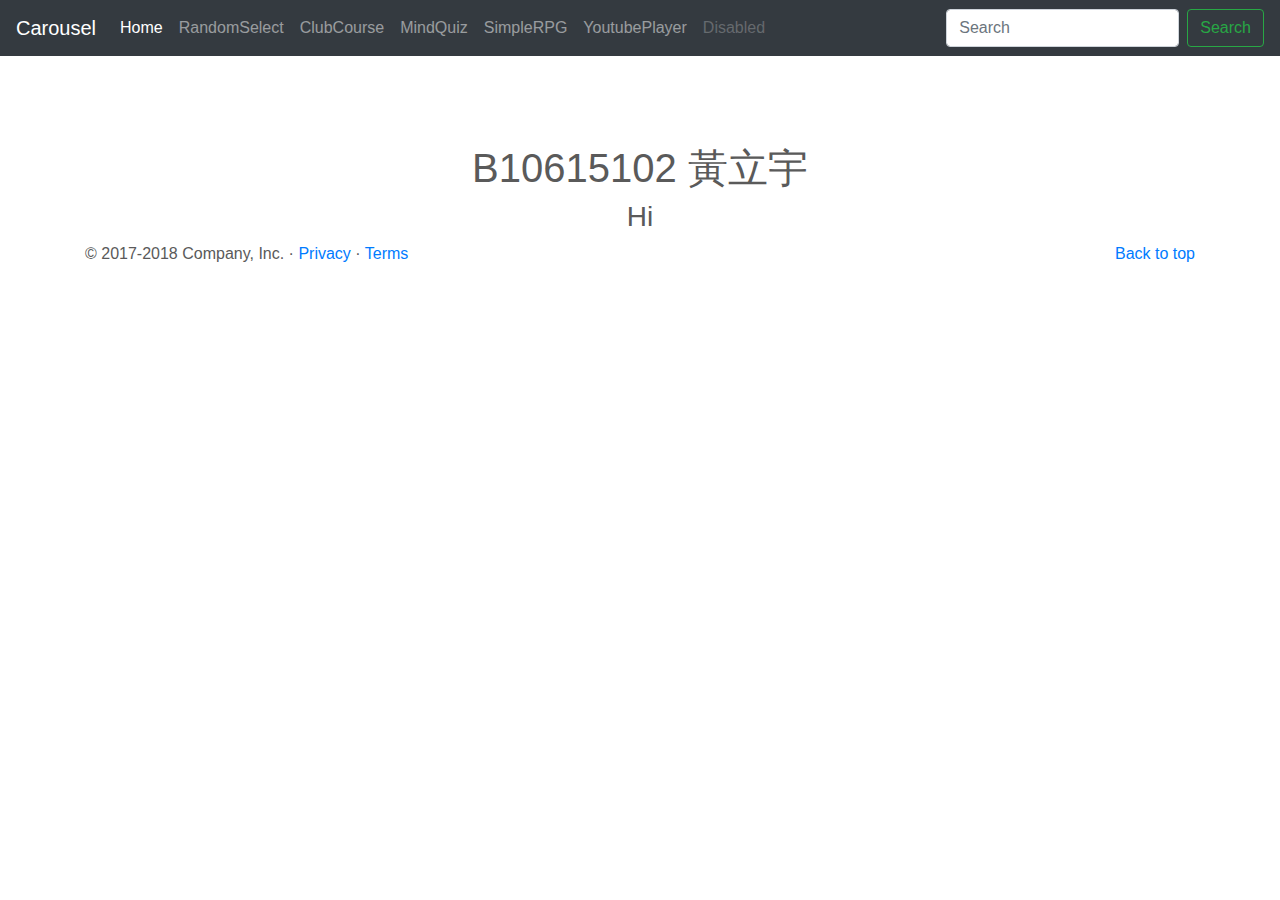
<file: index.html>
<!doctype html>
<html lang="en">
  <head>
    <meta charset="utf-8">
    <meta name="viewport" content="width=device-width, initial-scale=1, shrink-to-fit=no">
    <meta name="description" content="">
    <meta name="author" content="">
    <link rel="icon" href="favicon.ico">

    <title>Carousel Template for Bootstrap</title>

    <!-- Bootstrap core CSS -->
    <link href="dist/css/bootstrap.min.css" rel="stylesheet">

    <!-- Custom styles for this template -->
    <link href="carousel.css" rel="stylesheet">
  </head>
  <body>

    <header>
      <nav class="navbar navbar-expand-md navbar-dark fixed-top bg-dark">
        <a class="navbar-brand" href="#">Carousel</a>
        <button class="navbar-toggler" type="button" data-toggle="collapse" data-target="#navbarCollapse" aria-controls="navbarCollapse" aria-expanded="false" aria-label="Toggle navigation">
          <span class="navbar-toggler-icon"></span>
        </button>
        <div class="collapse navbar-collapse" id="navbarCollapse">
          <ul class="navbar-nav mr-auto">
            <li class="nav-item active">
              <a class="nav-link" href="#">Home <span class="sr-only">(current)</span></a>
            </li>
            <li class="nav-item">
              <a class="nav-link" href="random-selector.html">RandomSelect</a>
            </li>
            <li class="nav-item">
              <a class="nav-link" href="club-course.html">ClubCourse</a>
            </li>
            <li class="nav-item">
              <a class="nav-link" href="mind-quiz.html">MindQuiz</a>
            </li>
            <li class="nav-item">
              <a class="nav-link" href="simple-rpg.html">SimpleRPG</a>
            </li>
            <li class="nav-item">
              <a class="nav-link" href="youtube-player.html">YoutubePlayer</a>
            </li>
            <li class="nav-item">
              <a class="nav-link disabled" href="#">Disabled</a>
            </li>
          </ul>
          <form class="form-inline mt-2 mt-md-0">
            <input class="form-control mr-sm-2" type="text" placeholder="Search" aria-label="Search">
            <button class="btn btn-outline-success my-2 my-sm-0" type="submit">Search</button>
          </form>
        </div>
      </nav>
    </header>

    <main role="main">

  
<br><br><br>
     
        　<h1 align="center">B10615102 黃立宇</h1>
      <h3 align="center">Hi</h3>

        <!-- /END THE FEATURETTES -->

      </div><!-- /.container -->


      <!-- FOOTER -->
      <footer class="container">
        <p class="float-right"><a href="#">Back to top</a></p>
        <p>&copy; 2017-2018 Company, Inc. &middot; <a href="#">Privacy</a> &middot; <a href="#">Terms</a></p>
      </footer>
    </main>

    <!-- Bootstrap core JavaScript
    ================================================== -->
    <!-- Placed at the end of the document so the pages load faster -->
    <script src="https://code.jquery.com/jquery-3.3.1.slim.min.js" integrity="sha384-q8i/X+965DzO0rT7abK41JStQIAqVgRVzpbzo5smXKp4YfRvH+8abtTE1Pi6jizo" crossorigin="anonymous"></script>
    <script>window.jQuery || document.write('<script src="assets/js/vendor/jquery-slim.min.js"><\/script>')</script>
    <script src="assets/js/vendor/popper.min.js"></script>
    <script src="dist/js/bootstrap.min.js"></script>
    <!-- Just to make our placeholder images work. Don't actually copy the next line! -->
    <script src="assets/js/vendor/holder.min.js"></script>
  </body>
</html>
</file>
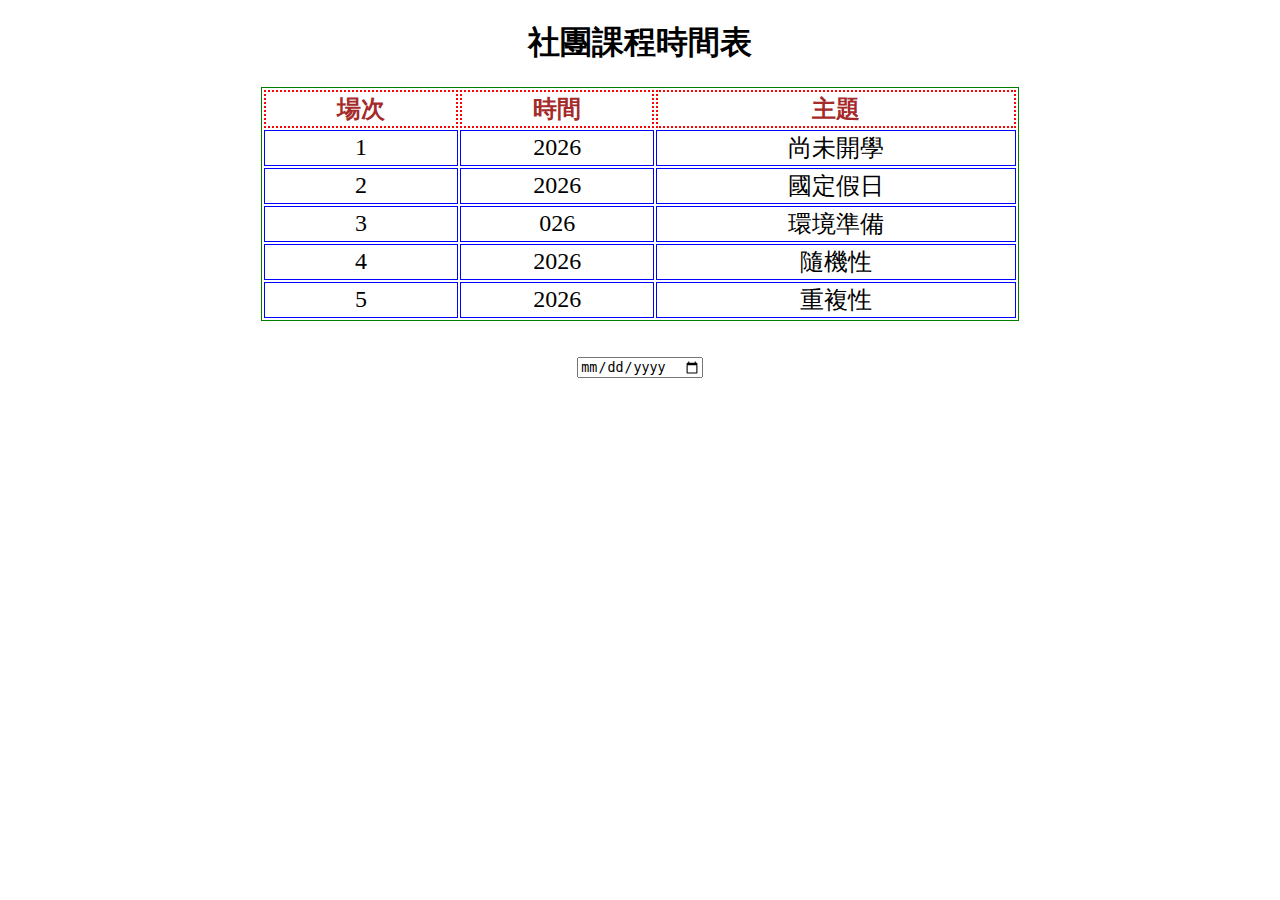
<file: club-course/index.html>
<!DOCTYPE html>
<html>
    <head>
        <meta charset="utf-8">
        <title>Club Course</title>
        <link rel="stylesheet" href="style.css">
        <script src="https://code.jquery.com/jquery-3.4.1.min.js"></script>
        <script src="topic.js"></script>
        <script src="main.js"></script>
    </head>
    <body>
        <h1>社團課程時間表</h1>
        <table id="courseTable"></table>
        <br><br>
        <input id="inputDate" type="date">
    </body>
</html>
</file>
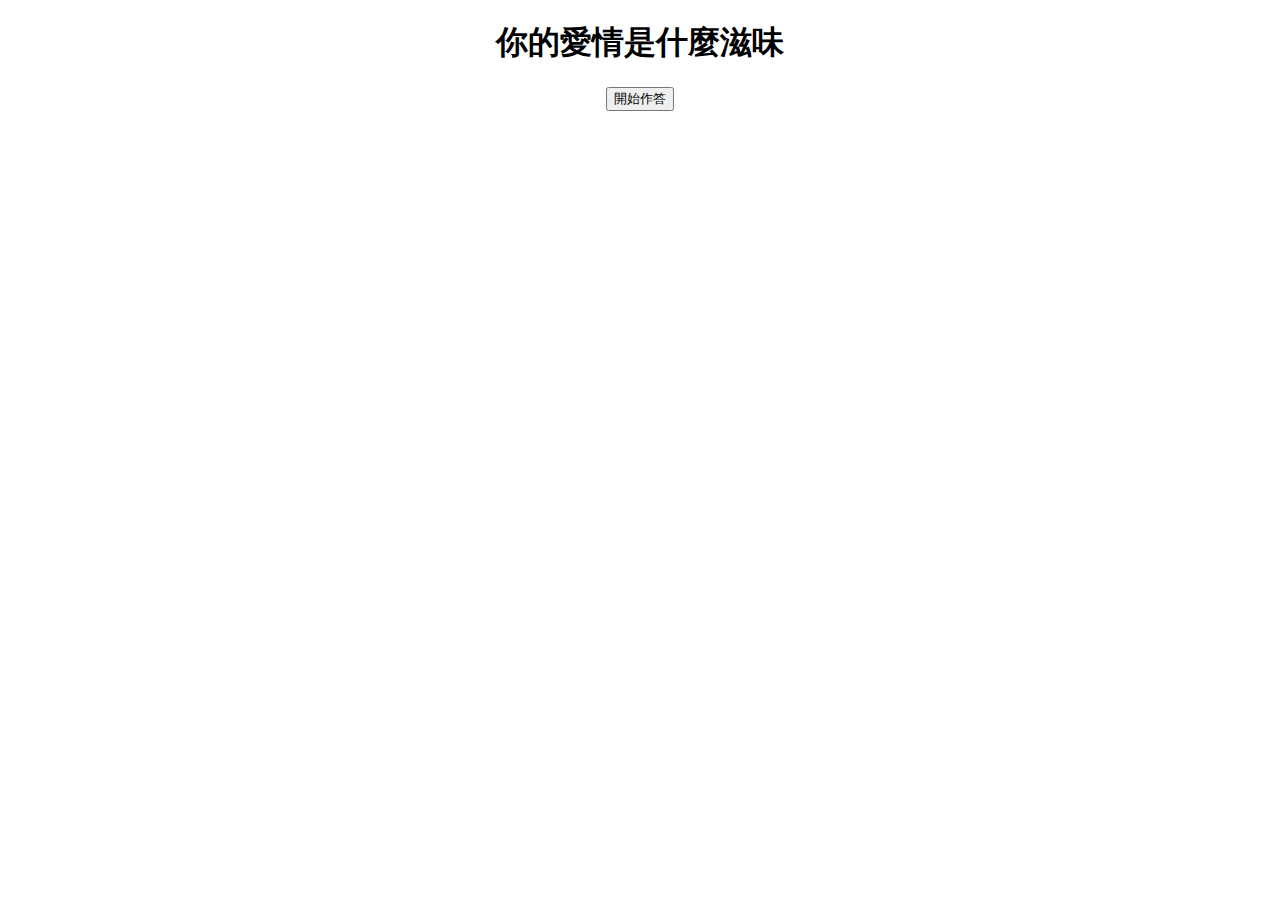
<file: mind-quiz/index.html>
<!DOCTYPE html>
<html>
    <head>
        <meta charset="utf-8">
        <title>Mind Quiz</title>
        <link rel="stylesheet" href="style.css">
        <script src="https://code.jquery.com/jquery-3.4.1.min.js"></script>
        <script src="data.js"></script>
        <script src="main.js"></script>
    </head>
    <body>
        <h1>你的愛情是什麼滋味</h1>
        <div>
            <h2 id="question"></h2>
            <div id="options"></div>
        </div>
        <input id="startButton" type="button" value="開始作答">
    </body>
</html>
</file>
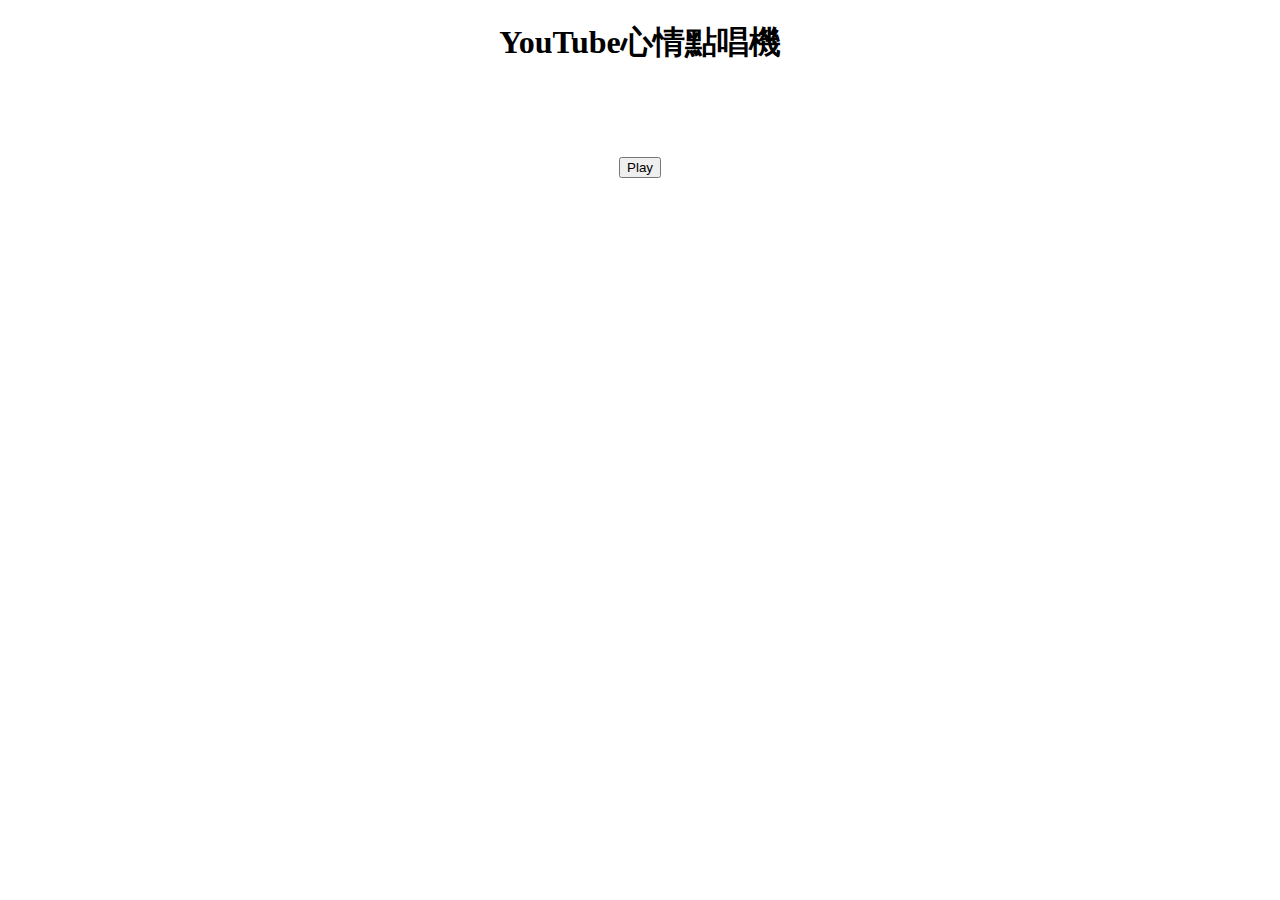
<file: youtube-player/index.html>
<!DOCTYPE html>
<html>
    <head>
        <meta charset="utf-8">
        <title>YouTube player</title>
        <link rel="stylesheet" href="style.css">
        <script src="https://code.jquery.com/jquery-3.4.1.min.js"></script>
        <script src="https://www.youtube.com/iframe_api"></script>
        <script src="playlist.js"></script>
        <script src="main.js"></script>
    </head>
    <body>
        <h1>YouTube心情點唱機</h1>
        <h2></h2>
        <div id="player"></div>
        <br>
        <input id="playButton" type="button" value="Play">
    </body>
</html>
</file>
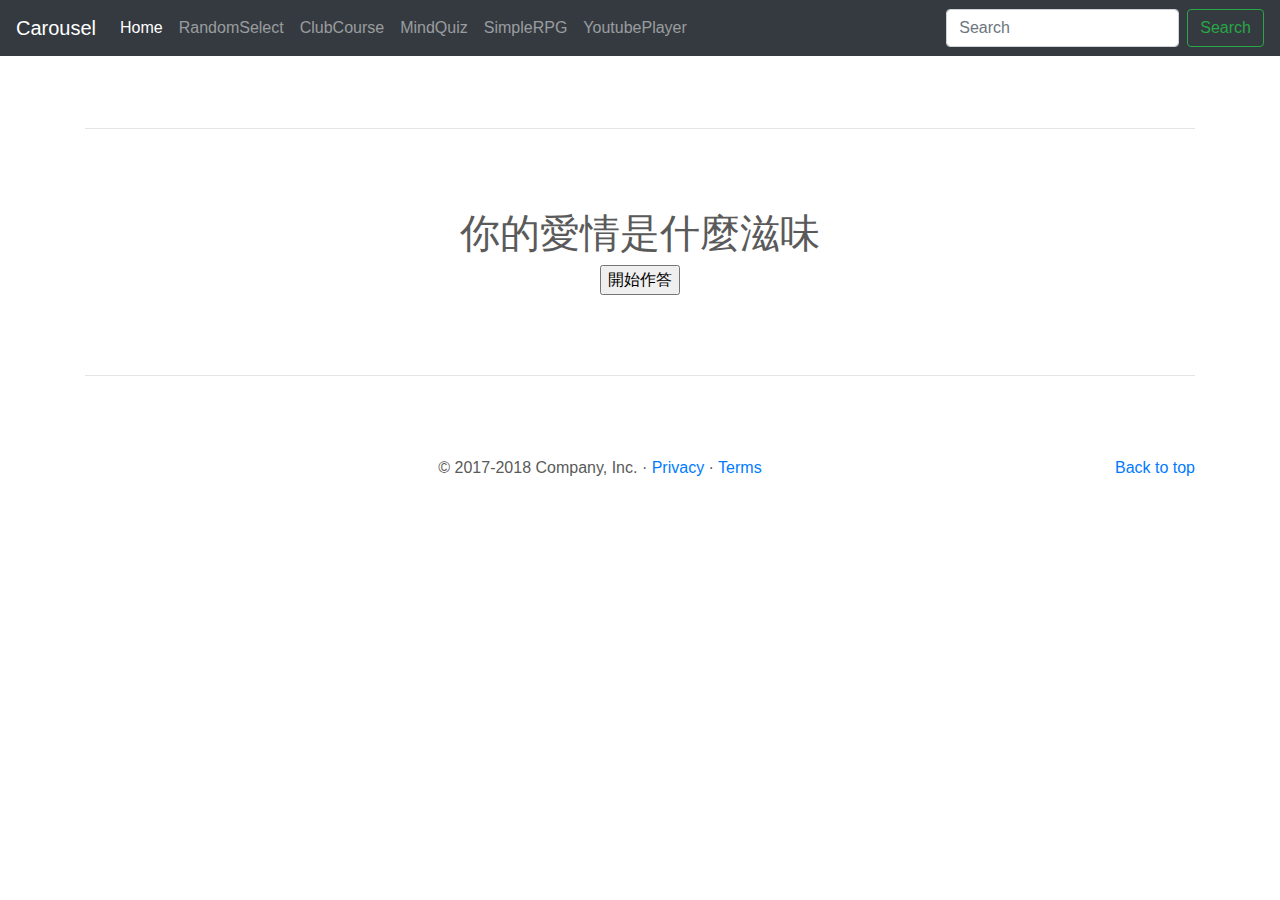
<file: mind-quiz.html>
<!doctype html>
<html lang="en">
  <head>
    <meta charset="utf-8">
    <meta name="viewport" content="width=device-width, initial-scale=1, shrink-to-fit=no">
    <meta name="description" content="">
    <meta name="author" content="">
    <link rel="icon" href="favicon.ico">

    <title>Carousel Template for Bootstrap</title>

    <!-- Bootstrap core CSS -->
    <link href="dist/css/bootstrap.min.css" rel="stylesheet">
    <link href="mind-quiz/style.css" rel="stylesheet">

    <!-- Custom styles for this template -->
    <link href="carousel.css" rel="stylesheet">
  </head>
  <body>

    <header>
      <nav class="navbar navbar-expand-md navbar-dark fixed-top bg-dark">
        <a class="navbar-brand" href="#">Carousel</a>
        <button class="navbar-toggler" type="button" data-toggle="collapse" data-target="#navbarCollapse" aria-controls="navbarCollapse" aria-expanded="false" aria-label="Toggle navigation">
          <span class="navbar-toggler-icon"></span>
        </button>
        <div class="collapse navbar-collapse" id="navbarCollapse">
          <ul class="navbar-nav mr-auto">
            <li class="nav-item active">
              <a class="nav-link" href="index.html">Home <span class="sr-only">(current)</span></a>
            </li>
            <li class="nav-item">
              <a class="nav-link" href="random-selector.html">RandomSelect</a>
            </li>
            <li class="nav-item">
              <a class="nav-link" href="club-course.html">ClubCourse</a>
            </li>
            <li class="nav-item">
              <a class="nav-link" href="#">MindQuiz</a>
            </li>
            <li class="nav-item">
              <a class="nav-link" href="simple-rpg.html">SimpleRPG</a>
            </li>
            <li class="nav-item">
              <a class="nav-link" href="youtube-player.html">YoutubePlayer</a>
            </li>
            <!--
            <li class="nav-item">
              <a class="nav-link disabled" href="#">Disabled</a>
            </li>-->
          </ul>
          <form class="form-inline mt-2 mt-md-0">
            <input class="form-control mr-sm-2" type="text" placeholder="Search" aria-label="Search">
            <button class="btn btn-outline-success my-2 my-sm-0" type="submit">Search</button>
          </form>
        </div>
      </nav>
    </header>

    <main role="main">
      <div class="container marketing">
        <hr class="featurette-divider">
 
            <h1>你的愛情是什麼滋味</h1>
            <div>
                <h2 id="question"></h2>
                <div id="options"></div>
            </div>
            <input id="startButton" type="button" value="開始作答">

        <hr class="featurette-divider">

      </div><!-- /.container -->


      <!-- FOOTER -->
      <footer class="container">
        <p class="float-right"><a href="#">Back to top</a></p>
        <p>&copy; 2017-2018 Company, Inc. &middot; <a href="#">Privacy</a> &middot; <a href="#">Terms</a></p>
      </footer>
    </main>

    <!-- Bootstrap core JavaScript
    ================================================== -->
    <!-- Placed at the end of the document so the pages load faster -->
    <script src="https://code.jquery.com/jquery-3.3.1.slim.min.js" integrity="sha384-q8i/X+965DzO0rT7abK41JStQIAqVgRVzpbzo5smXKp4YfRvH+8abtTE1Pi6jizo" crossorigin="anonymous"></script>
    <script>window.jQuery || document.write('<script src="assets/js/vendor/jquery-slim.min.js"><\/script>')</script>
    <script src="assets/js/vendor/popper.min.js"></script>
    <script src="dist/js/bootstrap.min.js"></script>
    <!-- Just to make our placeholder images work. Don't actually copy the next line! -->
    <script src="assets/js/vendor/holder.min.js"></script>
    <script src="mind-quiz/data.js"></script>
    <script src="mind-quiz/main.js"></script>

  </body>
</html>
</file>
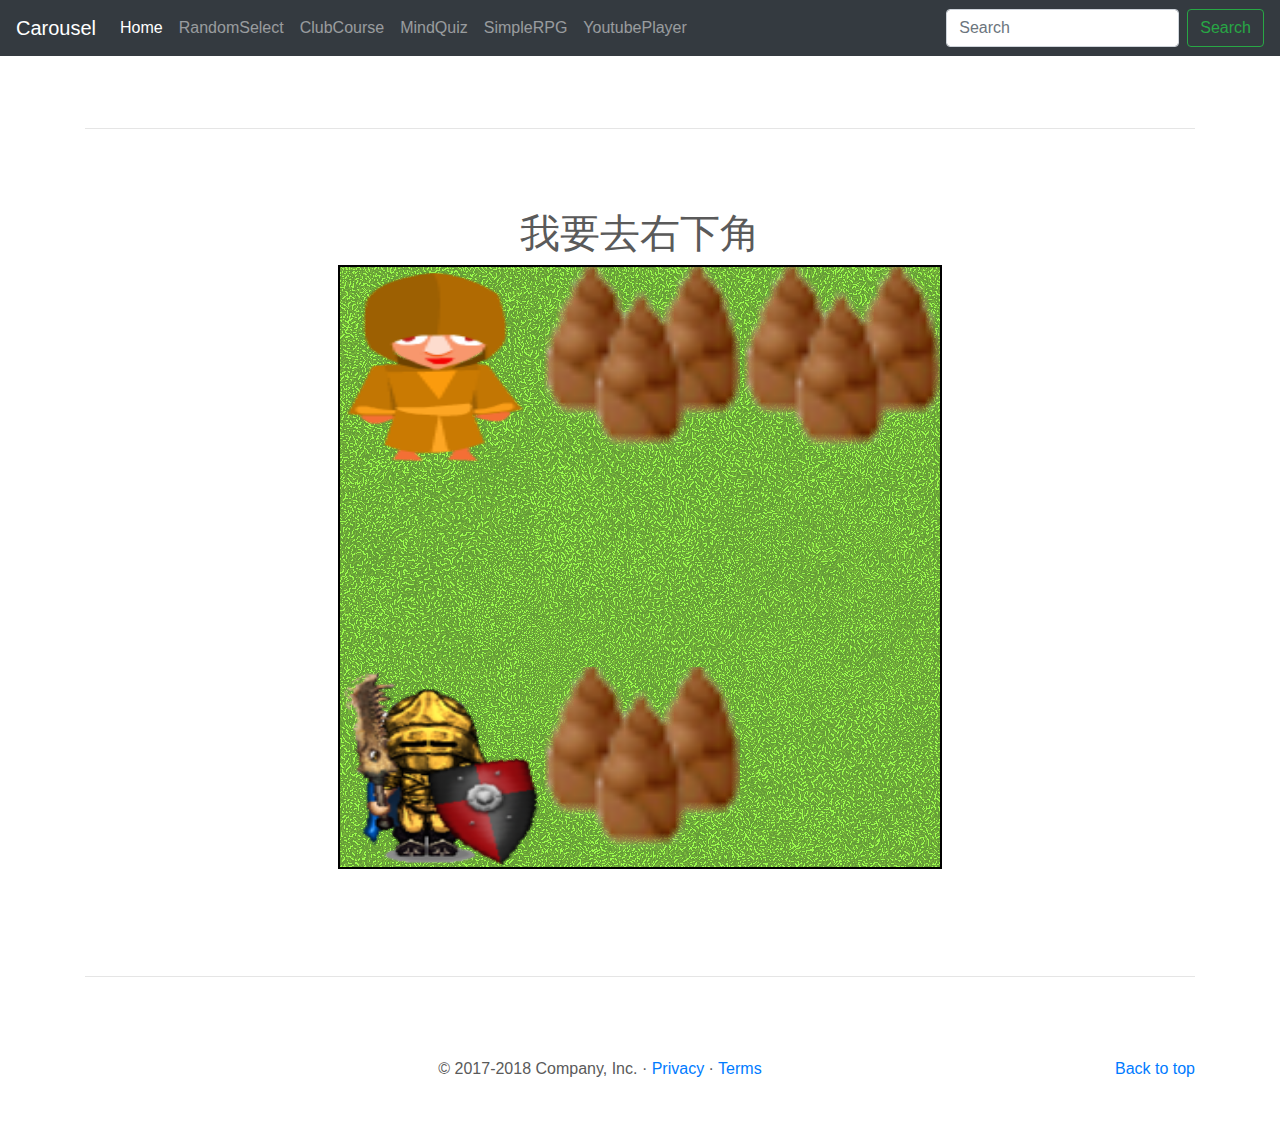
<file: simple-rpg.html>
<!doctype html>
<html lang="en">
  <head>
    <meta charset="utf-8">
    <meta name="viewport" content="width=device-width, initial-scale=1, shrink-to-fit=no">
    <meta name="description" content="">
    <meta name="author" content="">
    <link rel="icon" href="favicon.ico">

    <title>Carousel Template for Bootstrap</title>

    <!-- Bootstrap core CSS -->
    <link href="dist/css/bootstrap.min.css" rel="stylesheet">
    <link href="simple-rpg/style.css" rel="stylesheet">

    <!-- Custom styles for this template -->
    <link href="carousel.css" rel="stylesheet">
  </head>
  <body>

    <header>
      <nav class="navbar navbar-expand-md navbar-dark fixed-top bg-dark">
        <a class="navbar-brand" href="#">Carousel</a>
        <button class="navbar-toggler" type="button" data-toggle="collapse" data-target="#navbarCollapse" aria-controls="navbarCollapse" aria-expanded="false" aria-label="Toggle navigation">
          <span class="navbar-toggler-icon"></span>
        </button>
        <div class="collapse navbar-collapse" id="navbarCollapse">
          <ul class="navbar-nav mr-auto">
            <li class="nav-item active">
              <a class="nav-link" href="index.html">Home <span class="sr-only">(current)</span></a>
            </li>
            <li class="nav-item">
              <a class="nav-link" href="random-selector.html">RandomSelect</a>
            </li>
            <li class="nav-item">
              <a class="nav-link" href="club-course.html">ClubCourse</a>
            </li>
            <li class="nav-item">
              <a class="nav-link" href="mind-quiz.html">MindQuiz</a>
            </li>
            <li class="nav-item">
              <a class="nav-link" href="#">SimpleRPG</a>
            </li>
            <li class="nav-item">
              <a class="nav-link" href="youtube-player.html">YoutubePlayer</a>
            </li>
            <!--
            <li class="nav-item">
              <a class="nav-link disabled" href="#">Disabled</a>
            </li>-->
          </ul>
          <form class="form-inline mt-2 mt-md-0">
            <input class="form-control mr-sm-2" type="text" placeholder="Search" aria-label="Search">
            <button class="btn btn-outline-success my-2 my-sm-0" type="submit">Search</button>
          </form>
        </div>
      </nav>
    </header>

    <main role="main">
      <div class="container marketing">
        <hr class="featurette-divider">
 
            <h1>我要去右下角</h1>
            <div>
                <canvas id="myCanvas" width="600" height="600"></canvas>
                <div id="talkBox"></div>
            </div>

        <hr class="featurette-divider">

      </div><!-- /.container -->


      <!-- FOOTER -->
      <footer class="container">
        <p class="float-right"><a href="#">Back to top</a></p>
        <p>&copy; 2017-2018 Company, Inc. &middot; <a href="#">Privacy</a> &middot; <a href="#">Terms</a></p>
      </footer>
    </main>

    <!-- Bootstrap core JavaScript
    ================================================== -->
    <!-- Placed at the end of the document so the pages load faster -->
    <script src="https://code.jquery.com/jquery-3.3.1.slim.min.js" integrity="sha384-q8i/X+965DzO0rT7abK41JStQIAqVgRVzpbzo5smXKp4YfRvH+8abtTE1Pi6jizo" crossorigin="anonymous"></script>
    <script>window.jQuery || document.write('<script src="assets/js/vendor/jquery-slim.min.js"><\/script>')</script>
    <script src="assets/js/vendor/popper.min.js"></script>
    <script src="dist/js/bootstrap.min.js"></script>
    <!-- Just to make our placeholder images work. Don't actually copy the next line! -->
    <script src="assets/js/vendor/holder.min.js"></script>
    <script src="simple-rpg/main.js"></script>

  </body>
</html>
</file>
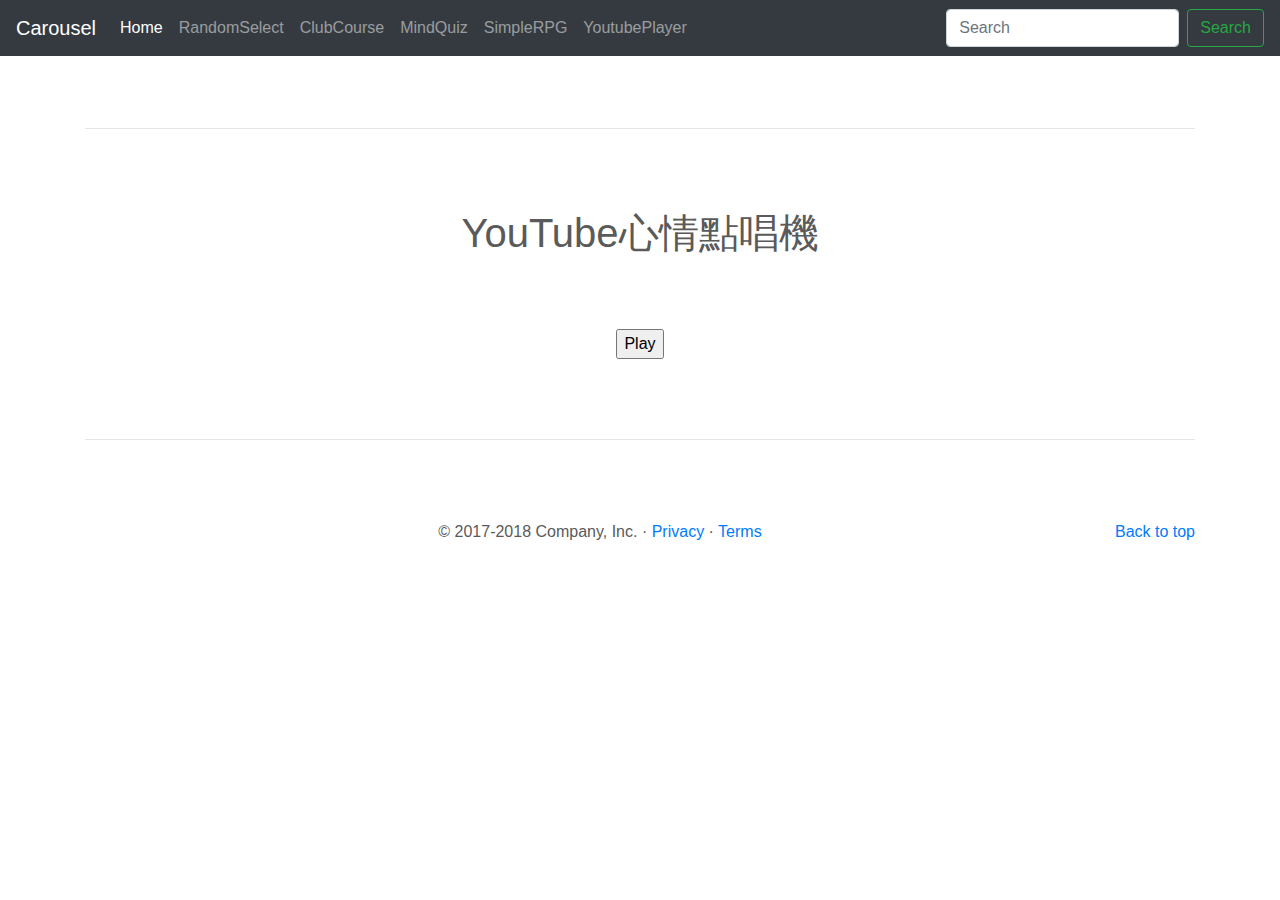
<file: youtube-player.html>
<!doctype html>
<html lang="en">
  <head>
    <meta charset="utf-8">
    <meta name="viewport" content="width=device-width, initial-scale=1, shrink-to-fit=no">
    <meta name="description" content="">
    <meta name="author" content="">
    <link rel="icon" href="favicon.ico">

    <title>Carousel Template for Bootstrap</title>

    <!-- Bootstrap core CSS -->
    <link href="dist/css/bootstrap.min.css" rel="stylesheet">
    <link href="youtube-player/style.css" rel="stylesheet">

    <!-- Custom styles for this template -->
    <link href="carousel.css" rel="stylesheet">
  </head>
  <body>

    <header>
      <nav class="navbar navbar-expand-md navbar-dark fixed-top bg-dark">
        <a class="navbar-brand" href="#">Carousel</a>
        <button class="navbar-toggler" type="button" data-toggle="collapse" data-target="#navbarCollapse" aria-controls="navbarCollapse" aria-expanded="false" aria-label="Toggle navigation">
          <span class="navbar-toggler-icon"></span>
        </button>
        <div class="collapse navbar-collapse" id="navbarCollapse">
          <ul class="navbar-nav mr-auto">
            <li class="nav-item active">
              <a class="nav-link" href="index.html">Home <span class="sr-only">(current)</span></a>
            </li>
            <li class="nav-item">
              <a class="nav-link" href="random-selector.html">RandomSelect</a>
            </li>
            <li class="nav-item">
              <a class="nav-link" href="club-course.html">ClubCourse</a>
            </li>
            <li class="nav-item">
              <a class="nav-link" href="mind-quiz.html">MindQuiz</a>
            </li>
            <li class="nav-item">
              <a class="nav-link" href="simple-rpg.html">SimpleRPG</a>
            </li>
            <li class="nav-item">
              <a class="nav-link" href="#">YoutubePlayer</a>
            </li>
            <!--
            <li class="nav-item">
              <a class="nav-link disabled" href="#">Disabled</a>
            </li>-->
          </ul>
          <form class="form-inline mt-2 mt-md-0">
            <input class="form-control mr-sm-2" type="text" placeholder="Search" aria-label="Search">
            <button class="btn btn-outline-success my-2 my-sm-0" type="submit">Search</button>
          </form>
        </div>
      </nav>
    </header>

    <main role="main">
      <div class="container marketing">
        <hr class="featurette-divider">
 
            <h1>YouTube心情點唱機</h1>
            <h2></h2>
            <div id="player"></div>
            <br>
            <input id="playButton" type="button" value="Play">

        <hr class="featurette-divider">

      </div><!-- /.container -->


      <!-- FOOTER -->
      <footer class="container">
        <p class="float-right"><a href="#">Back to top</a></p>
        <p>&copy; 2017-2018 Company, Inc. &middot; <a href="#">Privacy</a> &middot; <a href="#">Terms</a></p>
      </footer>
    </main>

    <!-- Bootstrap core JavaScript
    ================================================== -->
    <!-- Placed at the end of the document so the pages load faster -->
    <script src="https://code.jquery.com/jquery-3.3.1.slim.min.js" integrity="sha384-q8i/X+965DzO0rT7abK41JStQIAqVgRVzpbzo5smXKp4YfRvH+8abtTE1Pi6jizo" crossorigin="anonymous"></script>
    <script>window.jQuery || document.write('<script src="assets/js/vendor/jquery-slim.min.js"><\/script>')</script>
    <script src="assets/js/vendor/popper.min.js"></script>
    <script src="dist/js/bootstrap.min.js"></script>
    <!-- Just to make our placeholder images work. Don't actually copy the next line! -->
    <script src="assets/js/vendor/holder.min.js"></script>
    <script src="https://www.youtube.com/iframe_api"></script>
    <script src="youtube-player/main.js"></script>
    <script src="youtube-player/playlist.js"></script>

  </body>
</html>
</file>
<file: carousel.css>
/* GLOBAL STYLES
-------------------------------------------------- */
/* Padding below the footer and lighter body text */

body {
  padding-top: 3rem;
  padding-bottom: 3rem;
  color: #5a5a5a;
}


/* CUSTOMIZE THE CAROUSEL
-------------------------------------------------- */

/* Carousel base class */
.carousel {
  margin-bottom: 4rem;
}
/* Since positioning the image, we need to help out the caption */
.carousel-caption {
  bottom: 3rem;
  z-index: 10;
}

/* Declare heights because of positioning of img element */
.carousel-item {
  height: 32rem;
  background-color: #777;
}
.carousel-item > img {
  position: absolute;
  top: 0;
  left: 0;
  min-width: 100%;
  height: 32rem;
}


/* MARKETING CONTENT
-------------------------------------------------- */

/* Center align the text within the three columns below the carousel */
.marketing .col-lg-4 {
  margin-bottom: 1.5rem;
  text-align: center;
}
.marketing h2 {
  font-weight: 400;
}
.marketing .col-lg-4 p {
  margin-right: .75rem;
  margin-left: .75rem;
}


/* Featurettes
------------------------- */

.featurette-divider {
  margin: 5rem 0; /* Space out the Bootstrap <hr> more */
}

/* Thin out the marketing headings */
.featurette-heading {
  font-weight: 300;
  line-height: 1;
  letter-spacing: -.05rem;
}


/* RESPONSIVE CSS
-------------------------------------------------- */

@media (min-width: 40em) {
  /* Bump up size of carousel content */
  .carousel-caption p {
    margin-bottom: 1.25rem;
    font-size: 1.25rem;
    line-height: 1.4;
  }

  .featurette-heading {
    font-size: 50px;
  }
}

@media (min-width: 62em) {
  .featurette-heading {
    margin-top: 7rem;
  }
}
</file>
<file: club-course/style.css>
body{
    text-align: center;
}
 
table{
    width: 60%;
    margin: auto;
    font-size: 1.5em;
    border: 1px double green;
}
 
td{
    border: 1px solid blue;
}
 
th{
    border: 2px dotted red;
    color: brown;
}
</file>
<file: mind-quiz/style.css>
body{
    text-align: center;
}
</file>
<file: youtube-player/style.css>
body{
    text-align: center;
}
h2{
    height: 32px;
}
</file>
<file: simple-rpg/style.css>
body{
    text-align: center;
}
canvas{
    border: 2px solid black;
    background-image: url(images/grasses68.gif);
}

#talkBox{
    height: 20px;
    color: brown;
    font-size: 26px;
    font-weight: bold;
}
</file>
